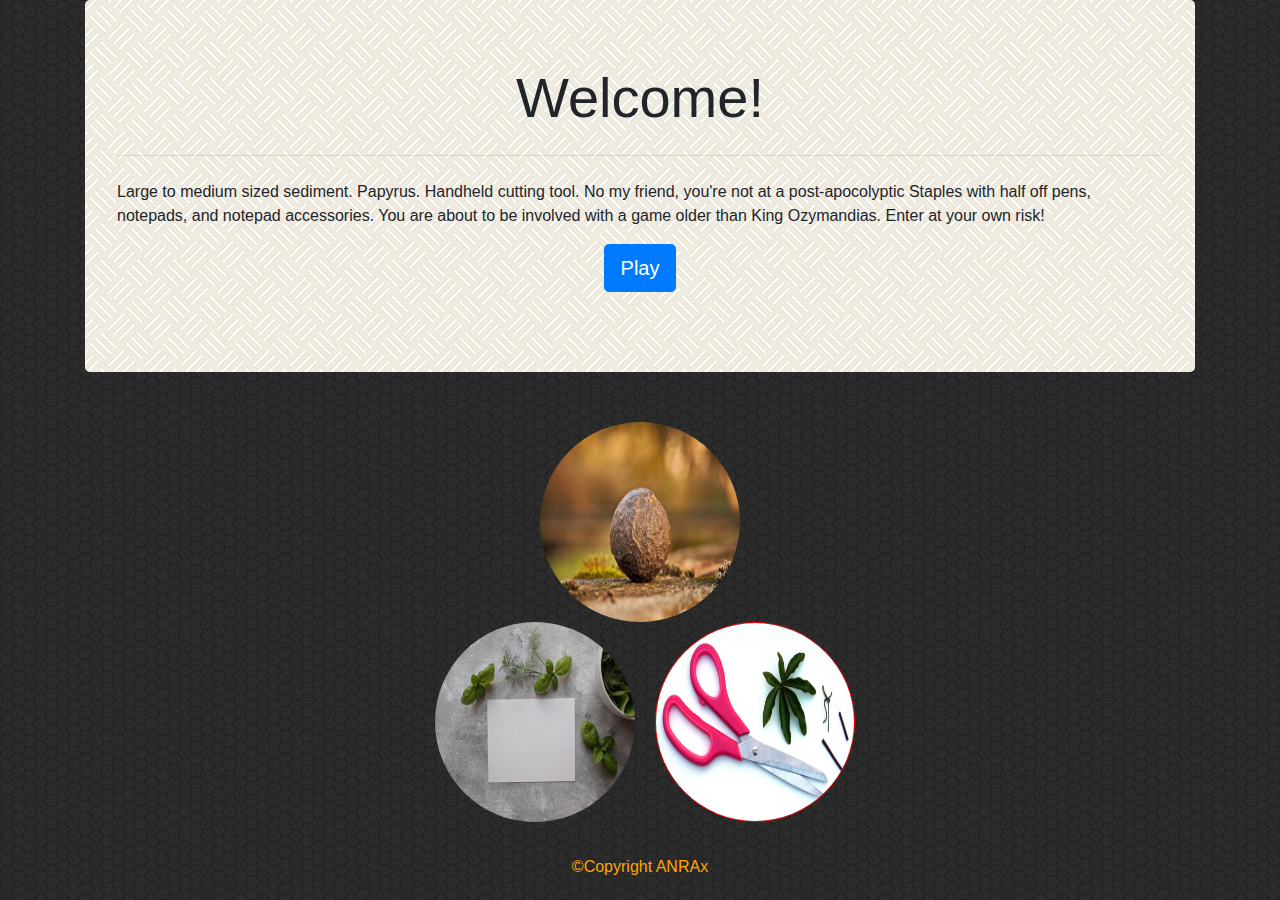
<file: index.html>
<!DOCTYPE html>
<html lang="en">
<head>
    <meta charset="UTF-8">
    <meta name="viewport" content="width=device-width, initial-scale=1.0">
    <meta http-equiv="X-UA-Compatible" content="ie=edge">
    <title>Howdy!</title>
    <!-- Bootstrap CSS Link -->
    <link rel="stylesheet" href="https://stackpath.bootstrapcdn.com/bootstrap/4.3.1/css/bootstrap.min.css" integrity="sha384-ggOyR0iXCbMQv3Xipma34MD+dH/1fQ784/j6cY/iJTQUOhcWr7x9JvoRxT2MZw1T" crossorigin="anonymous">
    <link rel="stylesheet" href="assets/css/styles.css">
</head>
<body>
    <!-- Main Page -->
    <div class="container"> 
        <div class="jumbotron" id="introText">
            <h1 class="display-4 text-center">Welcome!</h1>
            <hr class="my-4">
            <p>Large to medium sized sediment. Papyrus. Handheld cutting tool. No my friend, you're not at a post-apocolyptic Staples with half off pens, notepads, and notepad accessories. You are about to be involved with a game older than King Ozymandias. Enter at your own risk! </p>
            <p class="lead text-center">
                <a class="btn btn-primary btn-lg" href="play.html">Play</a>
            </p>
        </div>
    </div>
    <!-- Pictures of R, P, S -->
    <div class="container" id="homePics">
        <div class="row">
            <!-- Rock -->
            <div class="col-lg-12 col-sm-12">
                <img class="img-responsive" src="assets/images/rock.jpg" alt="Rock Home" id="rockHome">
            </div>
        </div>
    </div>
    <div class="container">
        <div class="row">
            <!-- Paper -->
            <div class="col-lg-6 col-sm-6">
                <img class="img-responsive" src="assets/images/paper.jpg" alt="Paper Home" id="paperHome">
            </div>
            <!-- Scissors -->
            <div class="col-lg-6 col-sm-6">
                <img class="img-responsive" src="assets/images/scissors.jpg" alt="Scissors Home" id="scissorsHome">
            </div>
        </div>
    </div>
    <!-- Footer -->
    <footer class="footer">
        <div class="container text-center">
            <span>&copy;Copyright ANRAx</span>
        </div>
    </footer>
<!-- Bootstrap JS, Popper.js, and jQuery CDN -->
<script src="https://code.jquery.com/jquery-3.3.1.slim.min.js" integrity="sha384-q8i/X+965DzO0rT7abK41JStQIAqVgRVzpbzo5smXKp4YfRvH+8abtTE1Pi6jizo" crossorigin="anonymous"></script>
<script src="https://cdnjs.cloudflare.com/ajax/libs/popper.js/1.14.7/umd/popper.min.js" integrity="sha384-UO2eT0CpHqdSJQ6hJty5KVphtPhzWj9WO1clHTMGa3JDZwrnQq4sF86dIHNDz0W1" crossorigin="anonymous"></script>
<script src="https://stackpath.bootstrapcdn.com/bootstrap/4.3.1/js/bootstrap.min.js" integrity="sha384-JjSmVgyd0p3pXB1rRibZUAYoIIy6OrQ6VrjIEaFf/nJGzIxFDsf4x0xIM+B07jRM" crossorigin="anonymous"></script>   
</body>
</html>
</file>
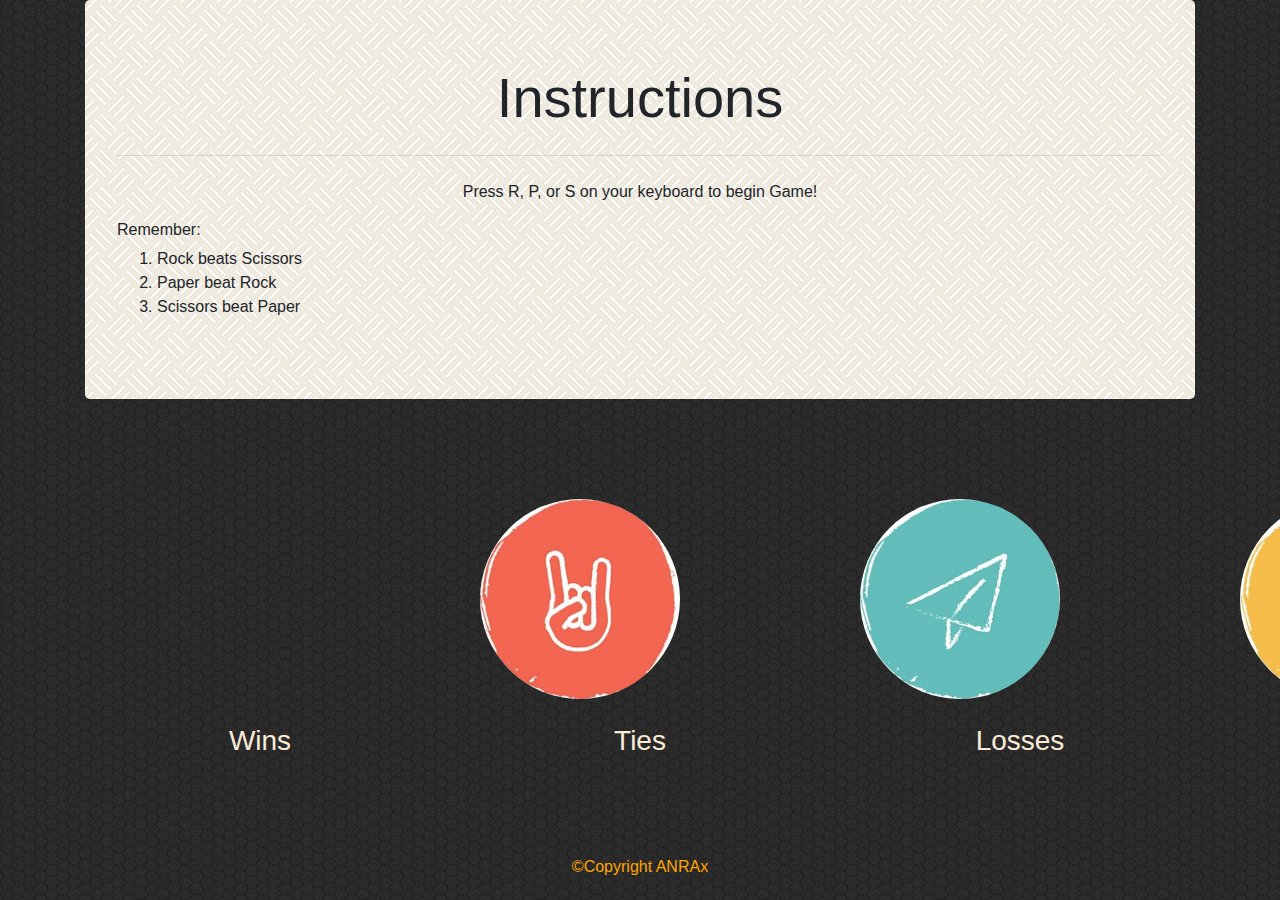
<file: play.html>
<!DOCTYPE html>
<html lang="en">
<head>
    <meta charset="UTF-8">
    <meta name="viewport" content="width=device-width, initial-scale=1.0">
    <meta http-equiv="X-UA-Compatible" content="ie=edge">
    <title>Play</title>
    <!-- Bootstrap CSS Link -->
    <link rel="stylesheet" href="https://stackpath.bootstrapcdn.com/bootstrap/4.3.1/css/bootstrap.min.css" integrity="sha384-ggOyR0iXCbMQv3Xipma34MD+dH/1fQ784/j6cY/iJTQUOhcWr7x9JvoRxT2MZw1T" crossorigin="anonymous">
    <!-- Custom CSS Stylesheet -->
    <link rel="stylesheet" href="assets/css/styles.css">
</head>
<body>
    <!-- Instructions -->
    <div class="container" id="instructions">
        <div class="jumbotron" id="instructionsText">
            <div class="display-4 text-center">Instructions</div>
            <hr class="my-4">
            <p class="text-center">Press R, P, or S on your keyboard to begin Game!</p>
            <h6>Remember:</h6>
            <ol>
                <li>Rock beats Scissors</li>
                <li>Paper beat Rock</li>
                <li>Scissors beat Paper</li>
            </ol>
        </div>
    </div>
    <!-- R, P, S Cards -->
    <div class="container" id="rpsGameCards">
        <div class="row">
            <div class="col-sm-4">
                <span id="userRock">
                        <img src="assets/images/rockGame.jpeg" alt="rockGame" id="rockGame">
                </span>
            </div>
            <div class="col-sm-4">
                <span id="userPaper">
                        <img src="assets/images/paperGame.jpeg" alt="paperGame" id="paperGame">
                </span>
            </div>
            <div class="col-sm-4">
                <span id="userScissors">
                        <img src="assets/images/scissorsGame.jpeg" alt="scissorsGame" id="scissorsGame">
                </span>
            </div>
        </div>
    </div>
    <!-- display boxes for score counts -->
    <div class="container" id="scoreCounts">
        <div class="row">
            <div class="col-sm-4">
                <h3>Wins</h3>
                <h4 id="winsNum"></h4>
            </div>
            <div class="col-sm-4">
                <h3>Ties</h3>
                <h4 id="tiesNum"></h4>
            </div>
            <div class="col-sm-4">
                <h3>Losses</h3>
                <h4 id="lossNum"></h4>
            </div>
        </div>
    </div>
    <!-- Footer -->
    <footer class="footer">
        <div class="container text-center">
            <span>&copy;Copyright ANRAx</span>
        </div>
    </footer>
    <!-- My Javascript File -->
    <script src="game.js"></script>
    <!-- Bootstrap JS, Popper.js, and jQuery CDN -->
    <script src="https://code.jquery.com/jquery-3.3.1.slim.min.js" integrity="sha384-q8i/X+965DzO0rT7abK41JStQIAqVgRVzpbzo5smXKp4YfRvH+8abtTE1Pi6jizo" crossorigin="anonymous"></script>
    <script src="https://cdnjs.cloudflare.com/ajax/libs/popper.js/1.14.7/umd/popper.min.js" integrity="sha384-UO2eT0CpHqdSJQ6hJty5KVphtPhzWj9WO1clHTMGa3JDZwrnQq4sF86dIHNDz0W1" crossorigin="anonymous"></script>
    <script src="https://stackpath.bootstrapcdn.com/bootstrap/4.3.1/js/bootstrap.min.js" integrity="sha384-JjSmVgyd0p3pXB1rRibZUAYoIIy6OrQ6VrjIEaFf/nJGzIxFDsf4x0xIM+B07jRM" crossorigin="anonymous"></script>   
</body>
</html>
</file>
<file: assets/css/styles.css>
/* General Styling */
body {
    background-image: url(../images/dark-honeycomb.png);
}

footer {
    color: orange;
}

.footer {
    position: absolute;
    bottom: 0;
    width: 100%;
    height: 45px;
}


/* Home Page Images */
#rockHome {
    width: 200px;
    height: 200px;
    border-radius: 50%;
    margin: auto;
    display: block;
}

#introText, #instructionsText {
    background-image: url(../images/floor-tile.png);
}

#paperHome {
    width: 200px;
    height: 200px;
    border-radius: 50%;
    margin-left: 350px;
}

#scissorsHome {
    width: 200px;
    height: 200px;
    border-radius: 50%;
    border: 1px solid red;
}

#homePics {
    margin-top: 50px;
}


/* Game Page */
#rpsGameCards {
    margin: 100px 0px 0px 465px;
}

#rockGame, #paperGame, #scissorsGame {
    width: 200px;
    height: 200px;
    border-radius: 50%;
}

#scoreCounts {
    color: antiquewhite;
    margin-top: 25px;
    text-align: center;
}
</file>
